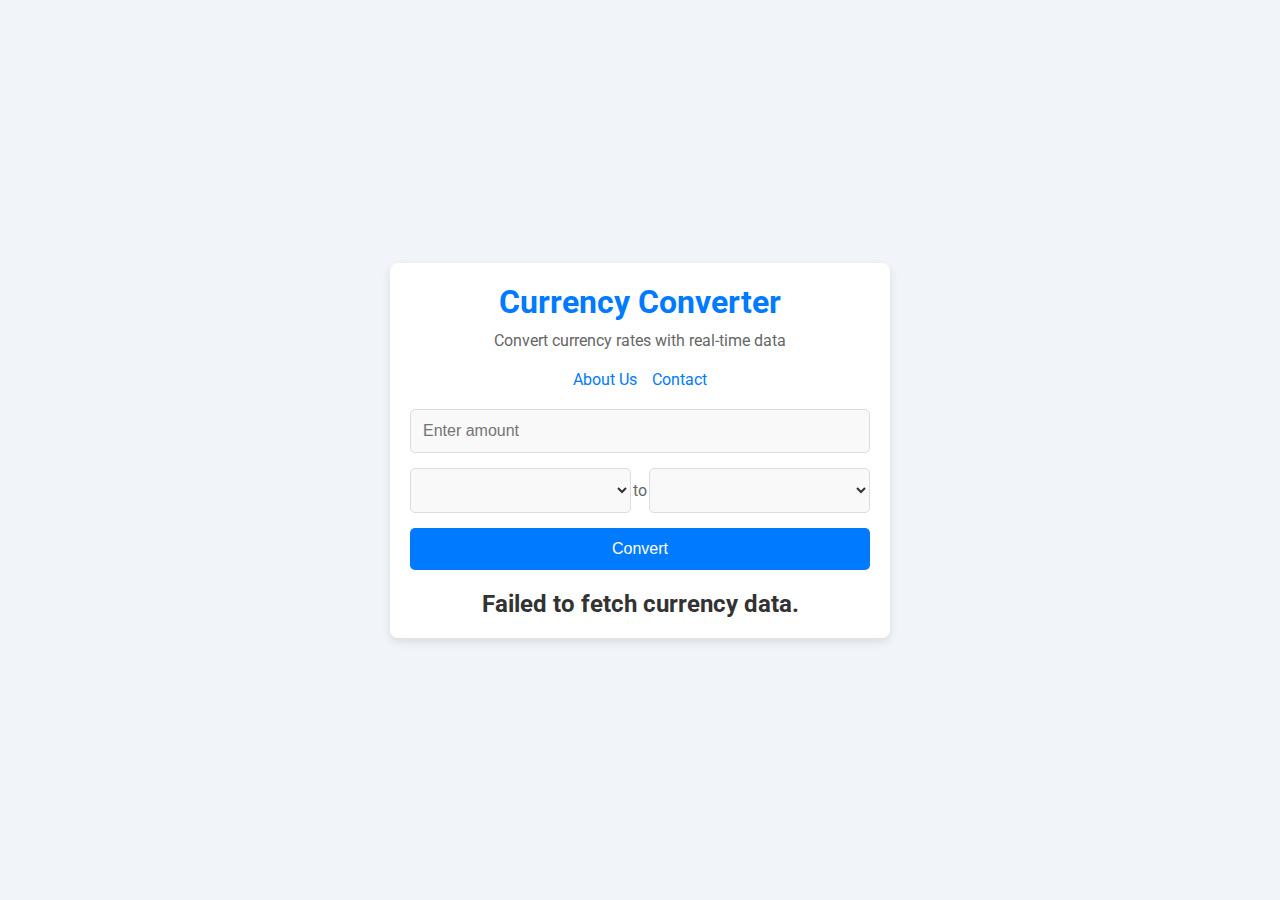
<file: index.html>
<!DOCTYPE html>
<html lang="en">
<head>
    <meta charset="UTF-8">
    <meta name="viewport" content="width=device-width, initial-scale=1.0">
    <title>Currency Converter</title>
    <link rel="stylesheet" href="styles.css">
    <link rel="preconnect" href="https://fonts.googleapis.com">
    <link rel="preconnect" href="https://fonts.gstatic.com" crossorigin>
    <link href="https://fonts.googleapis.com/css2?family=Roboto:wght@400;500;700&display=swap" rel="stylesheet">
</head>
<body>
    <div class="app-container">
        <header class="header">
            <h1>Currency Converter</h1>
            <p>Convert currency rates with real-time data</p>
        </header>
        
        <!-- Navigation Links -->
        <nav class="navbar">
            <a href="about.html">About Us</a>
            <a href="contact.html">Contact</a>
        </nav>

        <div class="converter-container">
            <input type="number" id="amount" placeholder="Enter amount" />
            <div class="currency-select">
                <select id="fromCurrency"></select>
                <span class="arrow">to</span>
                <select id="toCurrency"></select>
            </div>
            <button id="convertBtn" class="convert-button">Convert</button>
            <h2 id="result" class="result-display"></h2>
        </div>
    </div>

    <script src="script.js"></script>
</body>
</html>
</file>
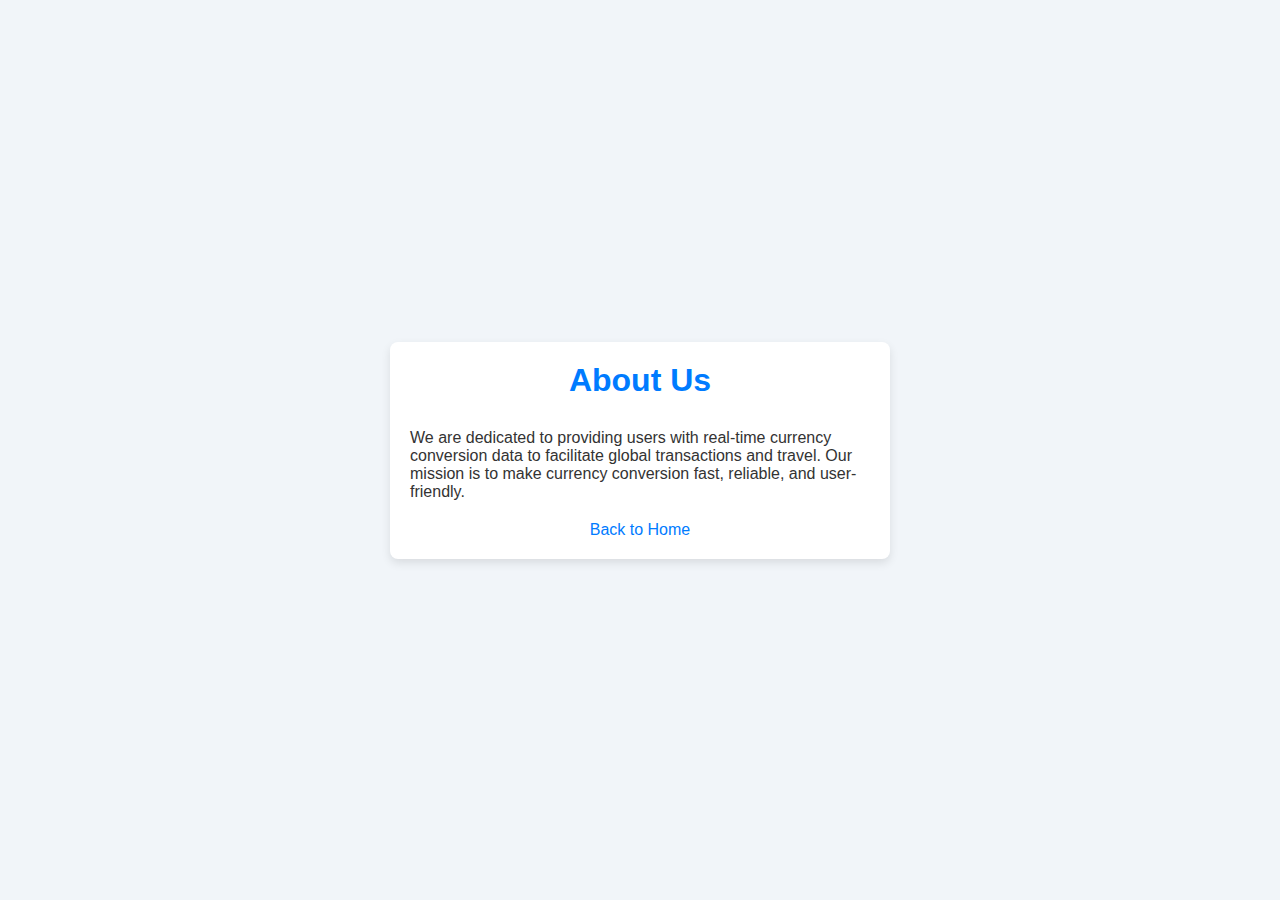
<file: about.html>
<!DOCTYPE html>
<html lang="en">
<head>
    <meta charset="UTF-8">
    <meta name="viewport" content="width=device-width, initial-scale=1.0">
    <title>About Us</title>
    <link rel="stylesheet" href="styles.css">
</head>
<body>
    <div class="app-container">
        <header class="header">
            <h1>About Us</h1>
        </header>
        
        <div class="content">
            <p>We are dedicated to providing users with real-time currency conversion data to facilitate global transactions and travel. Our mission is to make currency conversion fast, reliable, and user-friendly.</p>
        </div>

        <!-- Back to Home Link -->
        <div class="navigation">
            <a href="index.html" class="back-link">Back to Home</a>
        </div>
    </div>
</body>
</html>
</file>
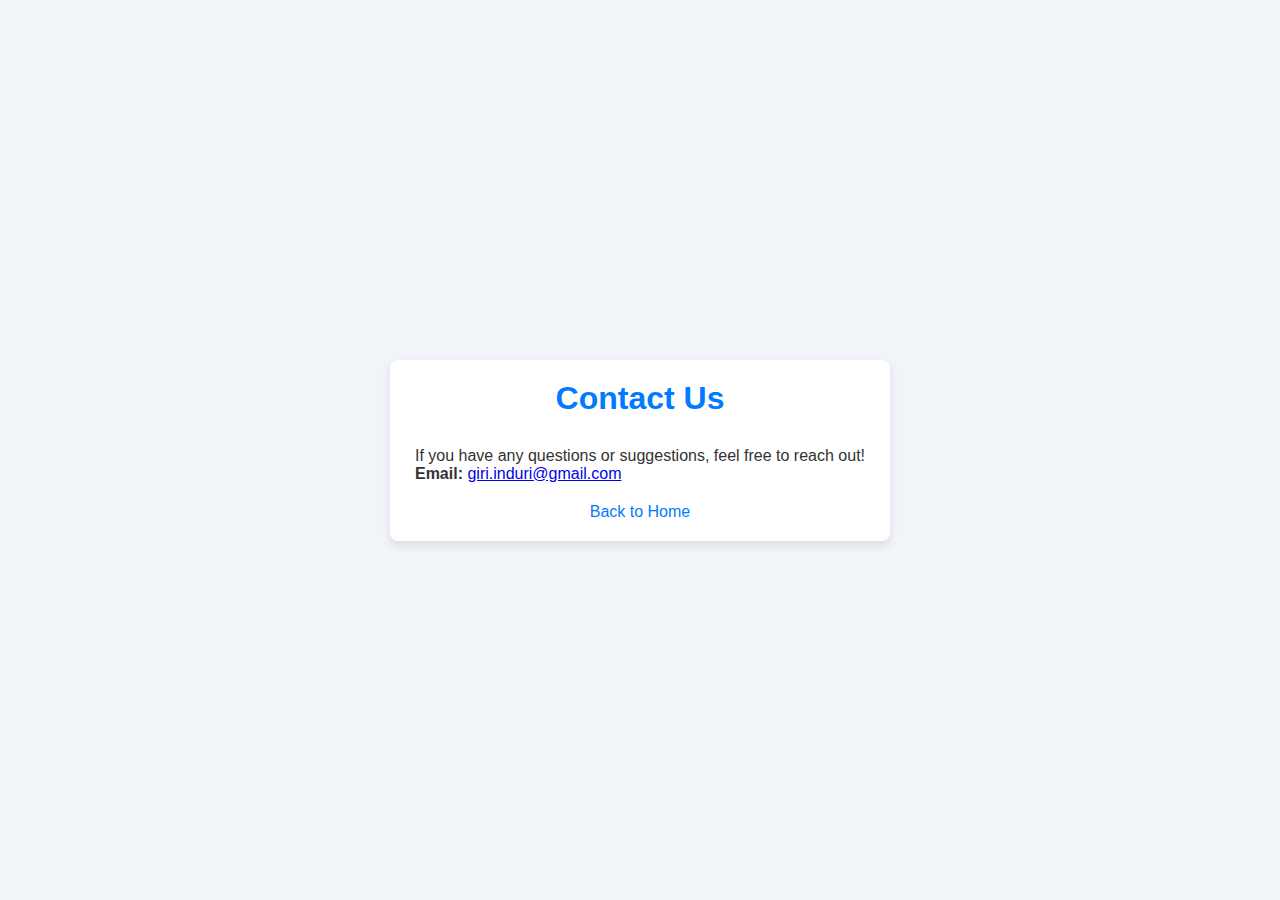
<file: contact.html>
<!DOCTYPE html>
<html lang="en">
<head>
    <meta charset="UTF-8">
    <meta name="viewport" content="width=device-width, initial-scale=1.0">
    <title>Contact</title>
    <link rel="stylesheet" href="styles.css">
</head>
<body>
    <div class="app-container">
        <header class="header">
            <h1>Contact Us</h1>
        </header>
        
        <div class="content">
            <p>If you have any questions or suggestions, feel free to reach out!</p>
            <p><strong>Email:</strong> <a href="mailto:giri.induri@gmail.com">giri.induri@gmail.com</a></p>
        </div>

        <!-- Back to Home Link -->
        <div class="navigation">
            <a href="index.html" class="back-link">Back to Home</a>
        </div>
    </div>
</body>
</html>
</file>
<file: styles.css>
/* General Reset */
* {
    box-sizing: border-box;
    margin: 0;
    padding: 0;
}

body {
    font-family: 'Roboto', sans-serif;
    background-color: #f1f5f9;
    color: #333;
    display: flex;
    justify-content: center;
    align-items: center;
    height: 100vh;
    margin: 0;
}

/* App Container */
.app-container {
    display: flex;
    flex-direction: column;
    align-items: center;
    width: 100%;
    max-width: 500px;
    padding: 20px;
    background-color: #ffffff;
    box-shadow: 0px 4px 10px rgba(0, 0, 0, 0.1);
    border-radius: 8px;
}

/* Header */
.header {
    text-align: center;
    margin-bottom: 20px;
}

.header h1 {
    font-size: 2rem;
    color: #007bff;
    margin-bottom: 10px;
}

.header p {
    font-size: 1rem;
    color: #666;
}

/* Navbar Links */
.navbar {
    display: flex;
    justify-content: center;
    gap: 15px;
    margin-bottom: 20px;
}

.navbar a {
    font-size: 1rem;
    color: #007bff;
    text-decoration: none;
}

.navbar a:hover {
    text-decoration: underline;
}

/* Converter Container */
.converter-container {
    width: 100%;
    text-align: center;
}

input[type="number"] {
    width: 100%;
    padding: 12px;
    margin-bottom: 15px;
    border: 1px solid #ddd;
    border-radius: 5px;
    font-size: 1rem;
    color: #333;
    background-color: #f9f9f9;
}

.currency-select {
    display: flex;
    align-items: center;
    justify-content: space-between;
    margin-bottom: 15px;
}

select {
    width: 48%;
    padding: 12px;
    border: 1px solid #ddd;
    border-radius: 5px;
    font-size: 1rem;
    color: #333;
    background-color: #f9f9f9;
}

.arrow {
    font-size: 1rem;
    color: #666;
}

/* Convert Button */
.convert-button {
    width: 100%;
    padding: 12px;
    font-size: 1rem;
    font-weight: 500;
    color: #fff;
    background-color: #007bff;
    border: none;
    border-radius: 5px;
    cursor: pointer;
    transition: background-color 0.3s ease;
}

.convert-button:hover {
    background-color: #0056b3;
}

/* Result Display */
.result-display {
    margin-top: 20px;
    font-size: 1.5rem;
    color: #333;
}

/* Navigation Links */
.navigation {
    margin-top: 20px;
}

.back-link {
    font-size: 1rem;
    color: #007bff;
    text-decoration: none;
}

.back-link:hover {
    text-decoration: underline;
}
</file>
